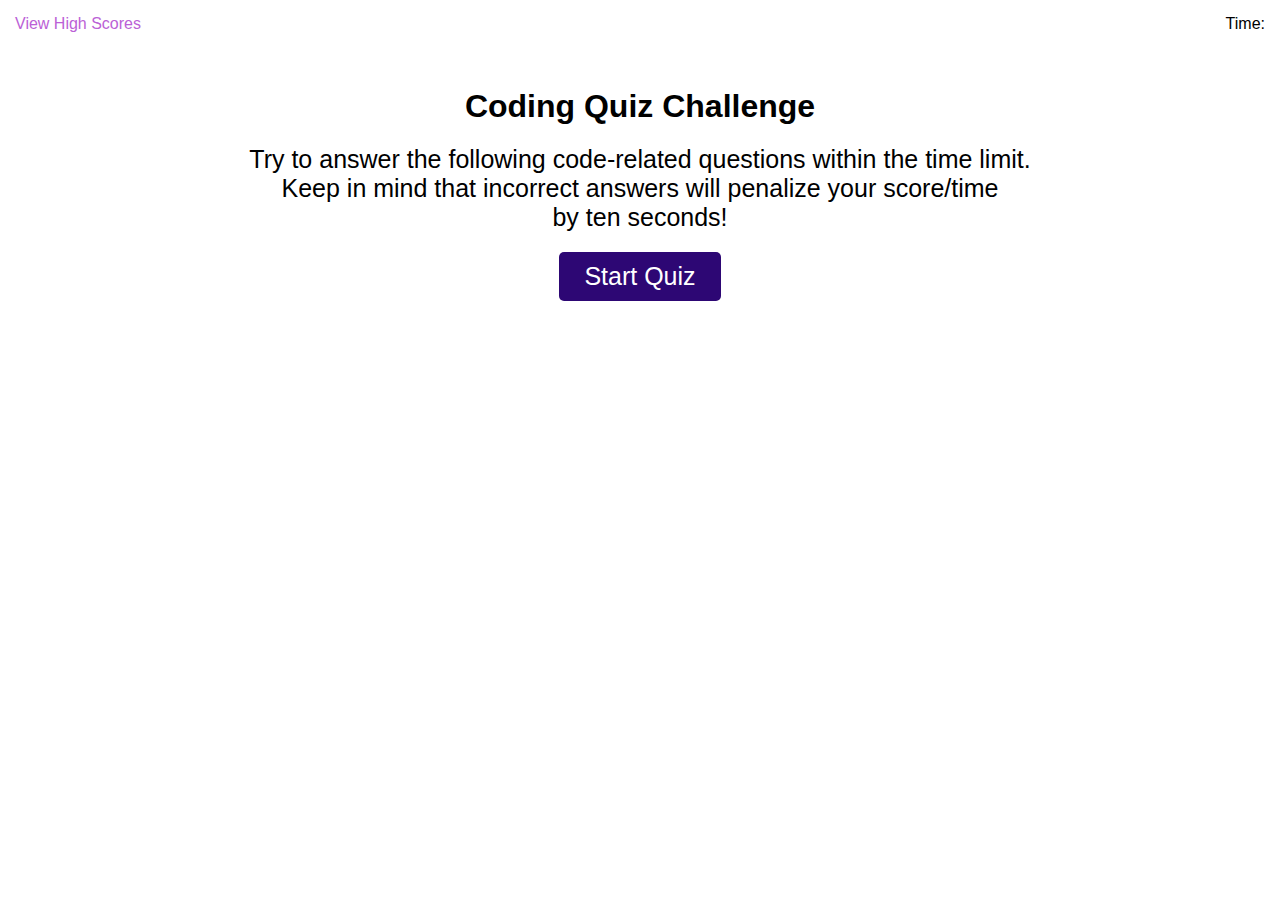
<file: index.html>
<!DOCTYPE html>
<html lang="en">
<head>
    <meta charset="UTF-8">
    <meta http-equiv="X-UA-Compatible" content="IE=edge">
    <meta name="viewport" content="width=device-width, initial-scale=1.0">
    <link rel="stylesheet" href="assets/css/style.css">
    <title>Coding Quiz</title>
</head>
<body>
    <!-- timer and high score  -->
    <header id="header">
        <a id="headerScore" href="#">View High Scores</a>
        <p>Time:<span id="timer"></span></p>
    </header>

    <!-- start screen -->
    <div class="startScreen">
        <h1>Coding Quiz Challenge</h1>
        <p>Try to answer the following code-related questions within the time limit.<br> Keep in mind that incorrect answers will penalize your score/time<br> by ten seconds!</p>
        <button id="startButton">Start Quiz</button>
    </div>

    <!-- quiz screen -->
    <div class="quizScreen">
        <h2 id="questionDisplay"></h2>
        <div class="buttonDiv">
           <button type="button" id="button0">1</button>
           <button type="button" id="button1">2</button>
           <button type="button" id="button2">3</button>
           <button type="button" id="button3">4</button>   
        </div>
        <p id="result">result</p> 
    </div>

    <!-- game over screen -->
    <div class="gameOver">
        <h1>All done!</h1>
        <p>Your final score is <span class="finalScore"></span>.</p>
        <p>Enter initials:
        <form>
            <input type="text" id="initials" name="initials" placeholder="initials">
            <button type="submit" id="submit">submit</button></p>
        </form>
     </div> 

     <div id="highScore">
        <h1>High Scores</h1>
        <div id="scores"></div>
        <a href="./index.html"><button type="button">Go back</button></a>
        <button type="button" id="clear">Clear high scores</button>
    </div>

    <script src="./assets/js/quiz.js"></script>
</body>
</html>
</file>
<file: assets/css/style.css>
* {
    margin: 0;
    padding: 0;
    box-sizing: border-box;
}

body {
    font-family: sans-serif;
}

header {
    display: flex;
    flex-wrap: wrap;
    justify-content: space-between;
}

header a {
    text-decoration: none;
    color: rgb(187, 97, 214);
    padding: 15px;
}

header p {
    padding: 15px;
}

button {
    background-color: rgb(45, 7, 116);
    color: white;
    border-radius: 5px;
    border: none;
    padding: 10px 25px;
}

button:hover {
    background-color: rgb(187, 97, 214);
}

.startScreen h1 {
    text-align: center;
    margin: 40px auto 10px;
}

.startScreen p {
    text-align: center;
    margin: 20px auto;
    font-size: 25px;
}

.startScreen button {
    display: block;
    text-align: center;
    margin: 10px auto;
    font-size: 25px;
}

.quizScreen {
  display: none;
  margin: 40px 100px 20px 250px;
}

.quizScreen p {
    font-style: italic;
    color: lightgray;
    border-top: 2px solid lightgray;
}

.buttonDiv {
    display: flex;
    flex-direction: column;
    gap: 10px;
    margin: 10px 0;
}

.buttonDiv button {
    width: 33%;
    text-align: left; 
}

.gameOver {
    display: none;
    width: 30%;
    margin:  0 auto;
    text-align: left;
    line-height: 1.5;
}

.gameOver p {
    font-size: 20px;
}

.gameOver p button {
    padding: 5px 25px;
}

.gameOver p input {
    font-size: 20px;
}

#highScore {
    
    text-align: left; 
    display: none;
    width: 30%;
    margin:  100px auto;
    line-height: 1.5; 
}

#scores {
    background-color: rgb(157, 131, 192);
    margin-bottom: 10px;
}
</file>
